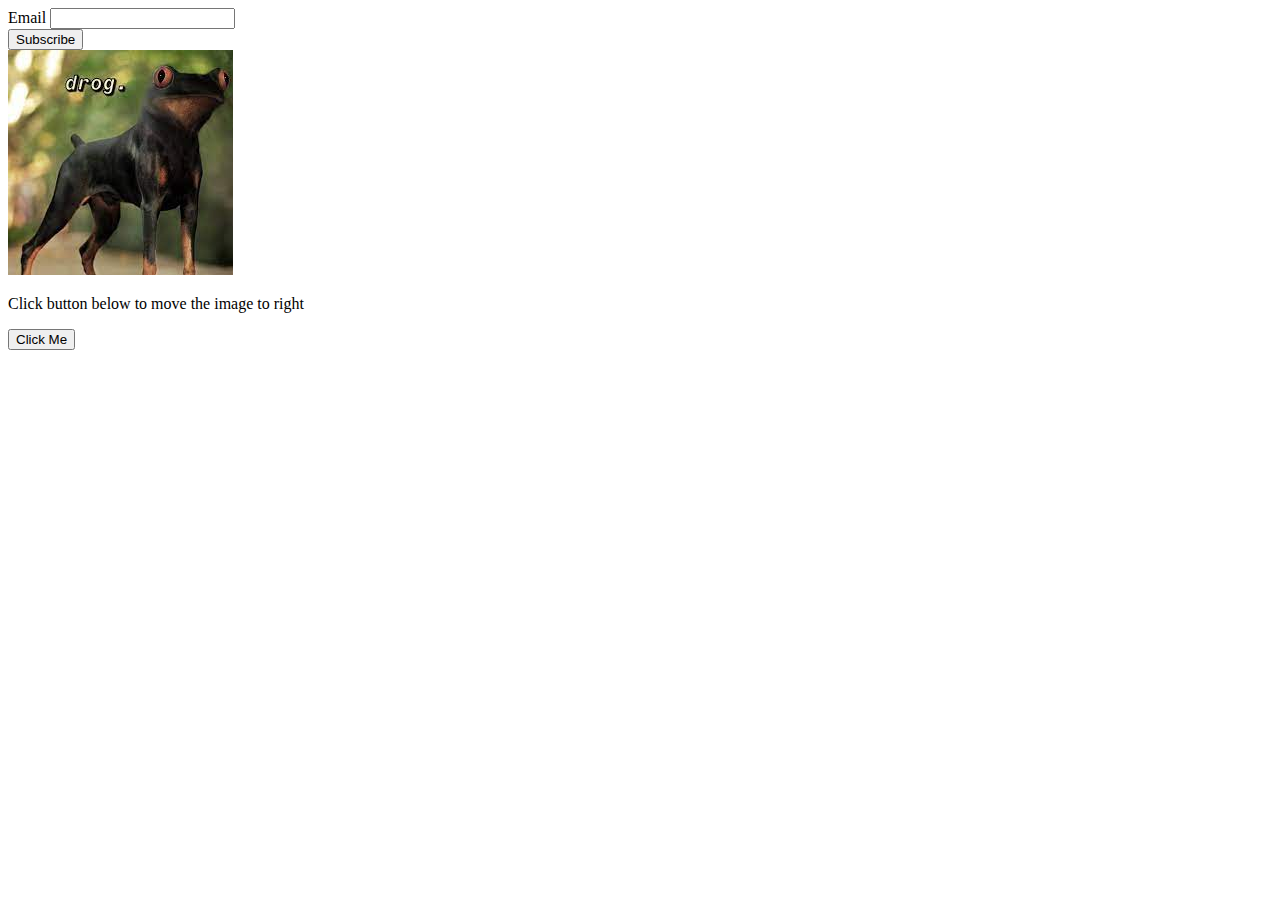
<file: 5 classwork/_js.html>
<!DOCTYPE html>

<html lang="en" xmlns="http://www.w3.org/1999/xhtml">
<head>
    <meta charset="utf-8" />
    <title>Lab 5</title>
</head>
<body>
    <form>
        <label>Email</label>
        <input type="text" name="email" />
        <br />
        <input type="submit" name="subscribe" id="subscribe_button"
               onmouseover="subcribe_hover_on()"
               onmouseout="subcribe_hover_off()"
               value="Subscribe" />
    </form>

    <form>
        <img id="myImage" src="aboba.jpg" />
        <p>Click button below to move the image to right</p>
        <input type="button" value="Click Me" onclick="moveRight();" />
    </form>

    <script>
        let subscribeButton = document.getElementById("subscribe_button");
        let subscribeButtonColorOn = "#f87002"
        let subscribeButtonColorOff = "#a7204c"

        function subcribe_hover_on() {
            subscribeButton.style.backgroundColor = subscribeButtonColorOn
        }
        function subcribe_hover_off() {
            subscribeButton.style.backgroundColor = subscribeButtonColorOff
        }

        var imgObj = null;

        function init() {
            imgObj = document.getElementById('myImage');
            imgObj.style.position = 'relative';
            imgObj.style.left = '0px';
        }
        function moveRight() {
            imgObj.style.left = parseInt(imgObj.style.left) + 10 + 'px';
        }

        window.onload = init;
    </script>
</body>
</html>
</file>
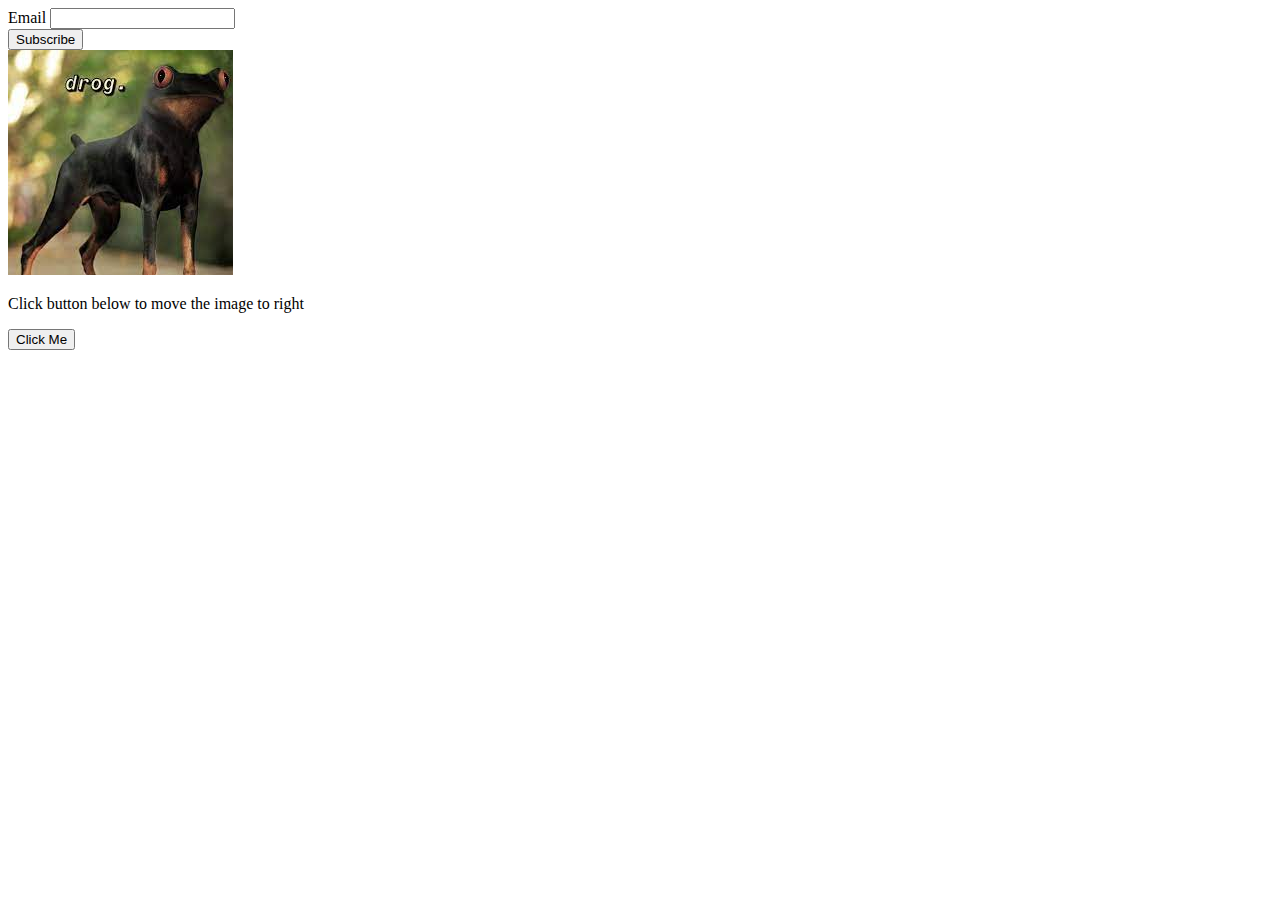
<file: 5_classwork/_js.html>
﻿<!DOCTYPE html>

<html lang="en" xmlns="http://www.w3.org/1999/xhtml">
<head>
    <meta charset="utf-8" />
    <title>Lab 5</title>
</head>
<body>
    <form>
        <label>Email</label>
        <input type="text" name="email" />
        <br />
        <input type="submit" name="subscribe" id="subscribe_button"
               onmouseover="subcribe_hover_on()"
               onmouseout="subcribe_hover_off()"
               value="Subscribe" />
    </form>

    <form>
        <img id="myImage" src="aboba.jpg" />
        <p>Click button below to move the image to right</p>
        <input type="button" value="Click Me" onclick="moveRight();" />
    </form>

    <script>
        let subscribeButton = document.getElementById("subscribe_button");
        let subscribeButtonColorOn = "#f87002"
        let subscribeButtonColorOff = "#a7204c"

        function subcribe_hover_on() {
            subscribeButton.style.backgroundColor = subscribeButtonColorOn
        }
        function subcribe_hover_off() {
            subscribeButton.style.backgroundColor = subscribeButtonColorOff
        }

        var imgObj = null;

        function init() {
            imgObj = document.getElementById('myImage');
            imgObj.style.position = 'relative';
            imgObj.style.left = '0px';
        }
        function moveRight() {
            imgObj.style.left = parseInt(imgObj.style.left) + 10 + 'px';
        }

        window.onload = init;
    </script>
</body>
</html>
</file>
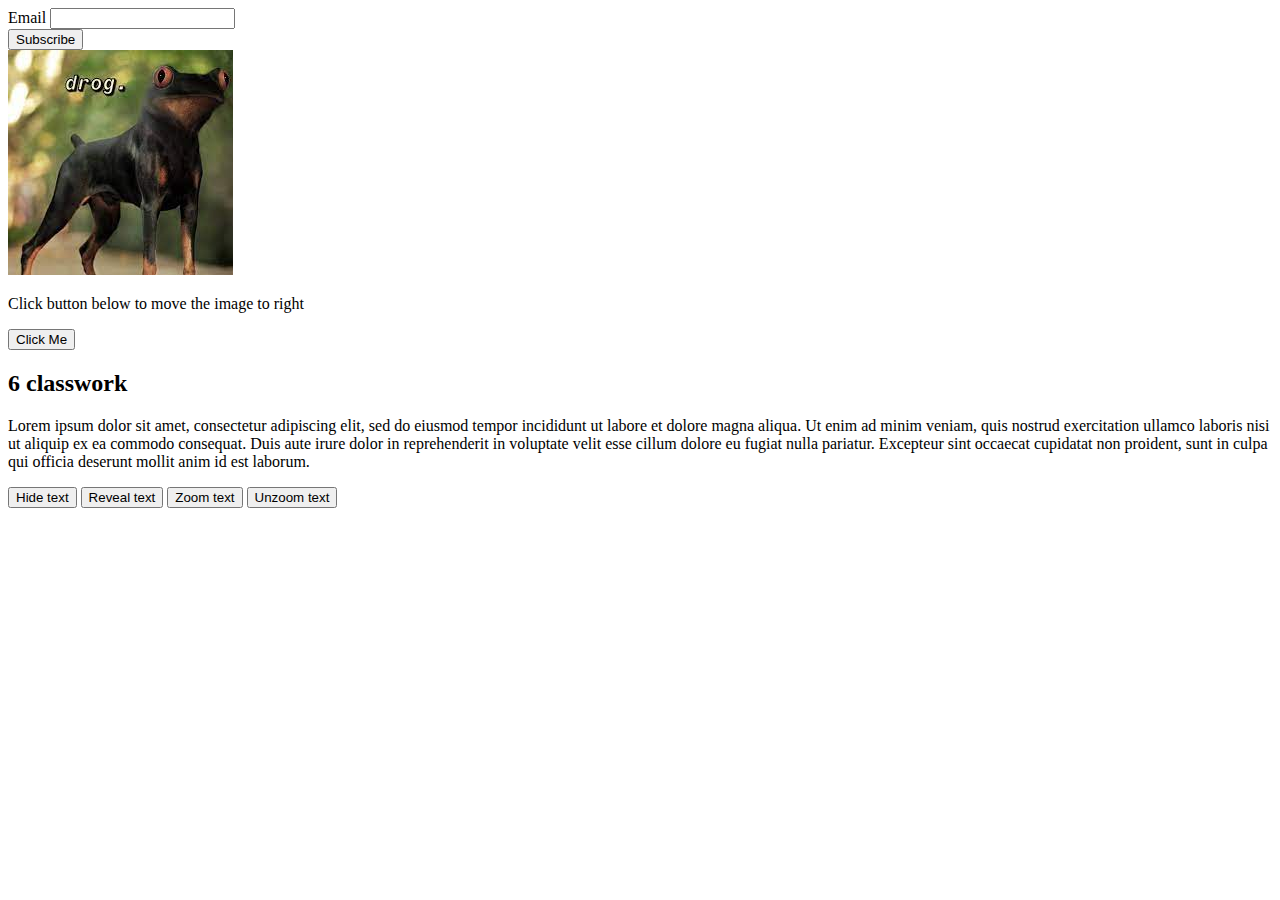
<file: 6_classwork/6cw.html>
﻿<!DOCTYPE html>

<html lang="en" xmlns="http://www.w3.org/1999/xhtml">
<head>
    <meta charset="utf-8" />
    <title>Lab 5</title>
</head>
<body>
    <form>
        <label>Email</label>
        <input type="text" name="email" />
        <br />
        <input type="submit" name="subscribe" id="subscribe_button"
               onmouseover="subcribe_hover_on()"
               onmouseout="subcribe_hover_off()"
               value="Subscribe" />
    </form>

    <form>
        <img id="myImage" src="aboba.jpg" />
        <p>Click button below to move the image to right</p>
        <input type="button" value="Click Me" onclick="moveRight();" />
    </form>
    <h2>6 classwork</h2>
    <p id="sampleText">
        Lorem ipsum dolor sit amet, consectetur adipiscing elit, sed do eiusmod tempor incididunt ut labore et dolore magna aliqua. Ut enim ad minim veniam, quis nostrud exercitation ullamco laboris nisi ut aliquip ex ea commodo consequat. Duis aute irure dolor in reprehenderit in voluptate velit esse cillum dolore eu fugiat nulla pariatur. Excepteur sint occaecat cupidatat non proident, sunt in culpa qui officia deserunt mollit anim id est laborum.
    </p>
    <button id="hideBtn">Hide text</button>
    <button id="revealBtn">Reveal text</button>
    <button id="zoomBtn">Zoom text</button>
    <button id="unzoomBtn">Unzoom text</button>

    <script src="https://ajax.googleapis.com/ajax/libs/jquery/3.7.1/jquery.min.js"></script>
    <script>
        let subscribeButton = document.getElementById("subscribe_button");
        let subscribeButtonColorOn = "#f87002"
        let subscribeButtonColorOff = "#a7204c"

        function subcribe_hover_on() {
            subscribeButton.style.backgroundColor = subscribeButtonColorOn
        }
        function subcribe_hover_off() {
            subscribeButton.style.backgroundColor = subscribeButtonColorOff
        }

        var imgObj = null;

        function init() {
            imgObj = document.getElementById('myImage');
            imgObj.style.position = 'relative';
            imgObj.style.left = '0px';
        }
        function moveRight() {
            imgObj.style.left = parseInt(imgObj.style.left) + 10 + 'px';
        }

        window.onload = init;

        $(document).ready(function () {
            $("#hideBtn").click(function () {
                $("#sampleText").fadeOut();
            });
            $("#revealBtn").click(function () {
                $("#sampleText").fadeIn();
            });
            $("#zoomBtn").click(function () {
                $("#sampleText").animate({ fontSize: "30px" });
            });
            $("#unzoomBtn").click(function () {
                $("#sampleText").animate({ fontSize: "16px" });
            });
        });
    </script>
</body>
</html>
</file>
